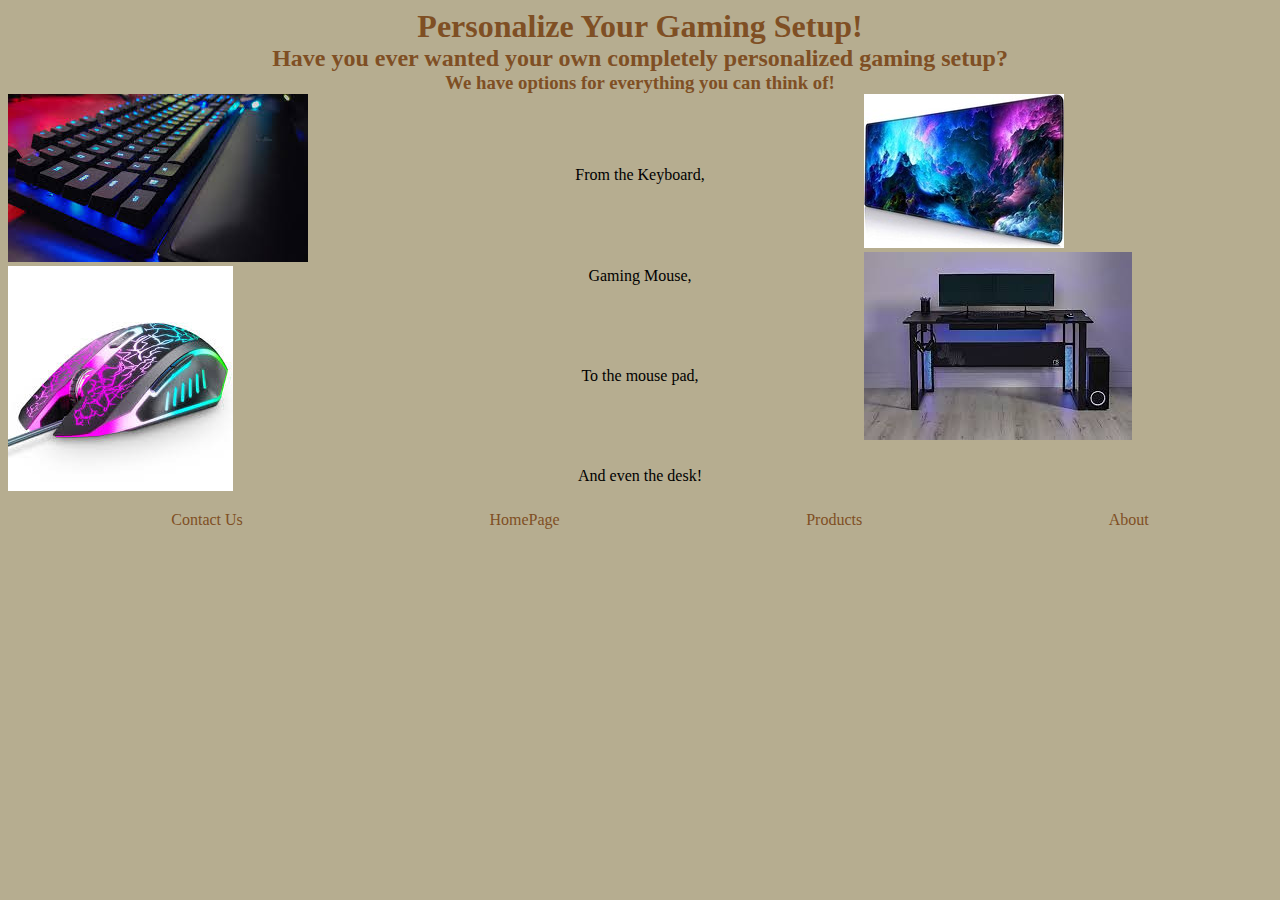
<file: index.html>
<!DOCTYPE html>
<html lang="en-US">
    <head>
		<meta charset="UTF-8">
		<meta name="viewport" content="width=device-width, initial-scale=1.0">
        <link rel="stylesheet" href="./CSS/style.css">
        <title>Personalize Your Gaming Setup!</title>
        <link rel="stylesheet" href="./Assets/hamburger menu.jpg" />
    </head>
    <body>
        <main>
            <div class="top-text">
                <h1 id="page-title" class="center">
                    Personalize Your Gaming Setup!
                </h1>
                <h2 class="center">
                    Have you ever wanted your own completely personalized gaming
                    setup?
                </h2>
                <h3 class="center">
                    We have options for everything you can think of!
                </h3>
            </div>
            <div id="grid-container">
                <div class="grid-container-images">
                    <img srcset="./assets/keyboard large.jpg 300w ./assets/keyboard small.jpg 150w"
                    sizes="(max-width: 600px) 500px,
                    1000px"
                    src="./Assets/keyboard large.jpg"
                     alt="keyboard" />
                    <div class="grid-container-images"></div>
                    <img srcset="./assets/gaming mouse large.jpg 225w ./assets/gaming mouse small.jpg 150w"
                    sizes="(max-width: 600px) 500px,
                    1000px"
                    src="./Assets/gaming mouse large.jpg"
                     alt="gaming mouse" />
                </div>
                <div  id="grid-container-text">
                    <p class="center">From the Keyboard,</p>
                    <p class="center">Gaming Mouse,</p>
                    <p class="center">To the mouse pad,</p>
                    <p class="center">And even the desk!</p>
                </div>
                <div class="grid-container-images">
                    <img srcset="./assets/gaming mousepad large.jpg 220w ./assets/gaming mousepad small.jpg 150w"
                    sizes="(max-width: 600px) 500px,
                    1000px"
                    src="./Assets/gaming mousepad large.jpg"
                    alt="gaming mousepad" /> 
                    <div class="grid-container-images">
                    <img srcset="./assets/gaming desk large.jpg 268w ./assets/gaming mousepad small.jpg 150w"
                    sizes="(max-width: 600px) 500px,
                    1000px"
                    src="./Assets/gaming desk large.jpg"
        </div>
        </div>
        </main>
        <footer>
            <script>
                function openMobileNavigationMenu() {
                 var x = document.getElementById("navigation");
                 if (x.className === "") {
                 x.className += "responsive";
                 } else {
                 x.className = "";
                 }
                }
                </script>
            <nav>
                <a class="icon">
                <I class="hamburger menu"></I>
                </a>
                <a class="icon" onclick="openMobileNavigationMenu()">
                    <i class="hamburger menu"></i>
                    </a>
                   
            </nav>
            <div class="footer">
                <ul class="footer-nav-links">
                    <li><a href="contact.html">Contact Us</a></li>
                    <li><a href="index.html">HomePage</a></li>
                    <li><a href="product.html">Products</a></li>
                    <li><a href="#">About</a></li>
                </ul>
            </div>
        </footer>
    </body>
</file>
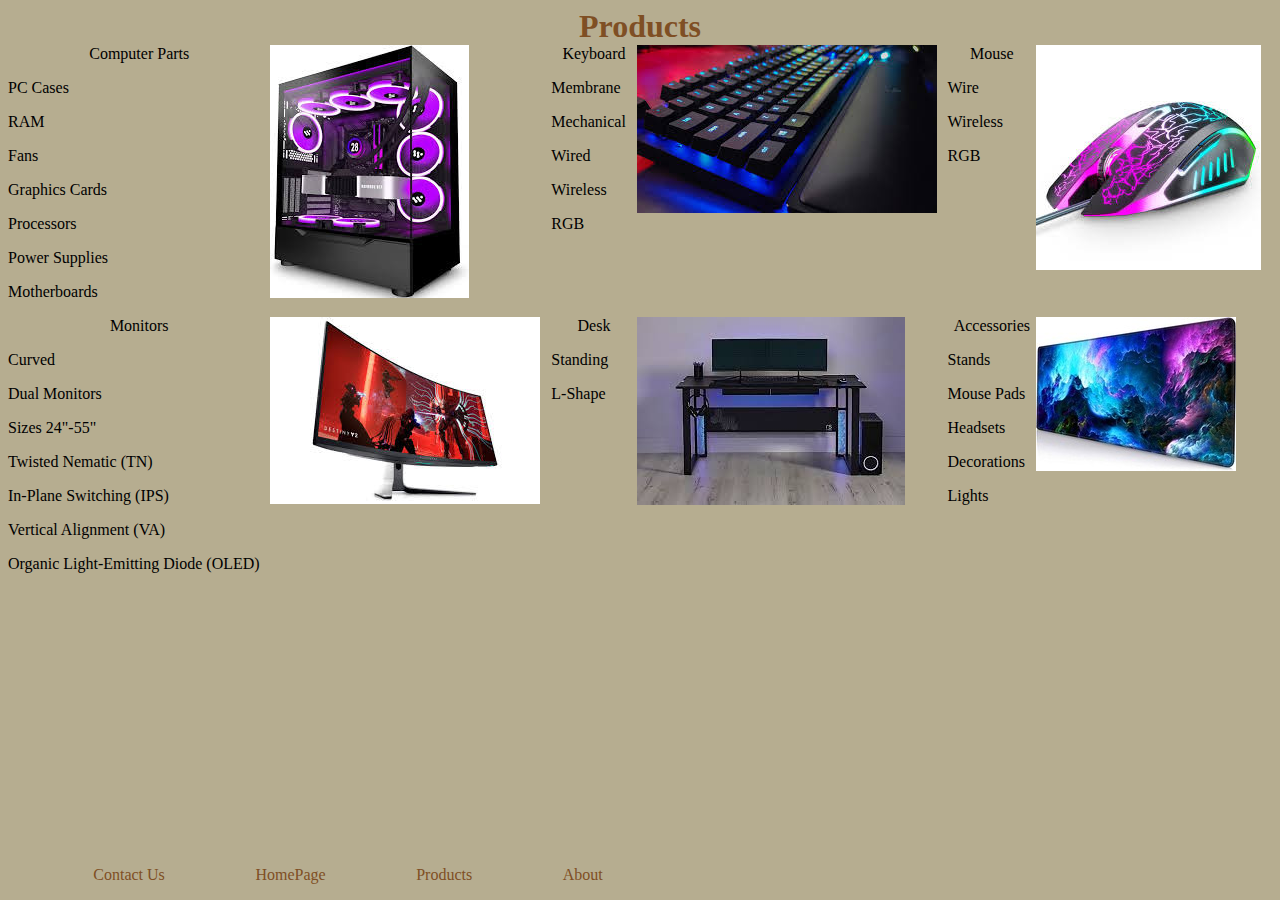
<file: product.html>
<!DOCTYPE html>
<html lang="en-US">
<head>
  <meta charset="UTF-8">
		<meta name="viewport" content="width=device-width, initial-scale=1.0">
  <title> Products </title>
  <link rel="stylesheet" href="./CSS/product.css">
  <link rel="stylesheet" href="./Assets/hamburger menu.jpg" />
</head>	
<body>
<main>
  <div class="top-text">
<h1 id="page-title" class="center">
              Products </h1>
</div>

<div class="grid-container">
	<div class="grid-item1">
	<p class="center">Computer Parts </p>
    <p>PC Cases</p>
    <p>RAM</p>
    <p>Fans</p>
    <p>Graphics Cards</p>
    <p>Processors</p>
    <p>Power Supplies</p>
    <p>Motherboards</p>
    </div>
    <div class="grid-item2">
      <img srcset="./assets/pc case large.jpg 199w ./assets/pc case small 150w"
      sizes="(max-width: 600px) 500px,
      1000px"
      src="./Assets/pc case large.jpg"
      alt="pc case" />
      </div>
  <div class="grid-item3">
    <p class="center">Keyboard</p>
    <p>Membrane</p>
    <p>Mechanical</p>
    <p>Wired</p>
    <p>Wireless</p>
    <p>RGB</p>
    </div>
    <div class="grid-item4">
      <img srcset="./assets/keyboard large.jpg 300w ./assets/keyboard small.jpg 150w"
      sizes="(max-width: 600px) 500px,
      1000px"
      src="./Assets/keyboard large.jpg"
       alt="keyboard" />
       </div>
      <div class="grid-item5">
        <p class="center">Mouse</p>
        <p>Wire</p>
        <p>Wireless</p>
        <p>RGB</p>
        </div>
      <div class="grid-item6">
      <img srcset="./Assets/gaming mouse large.jpg 225w ./assets/gaming mouse small.jpg 150w"
      sizes="(max-width: 600px) 500px,
      1000px"
      src="./Assets/gaming mouse large.jpg"
       alt="gaming mouse" />
       </div>
       <div class="grid-item7">
        <p class="center">Monitors</p>
        <p>Curved</p>
        <p>Dual Monitors</p>
        <p>Sizes 24"-55"</p>
        <p>Twisted Nematic (TN)</p>
        <p>In-Plane Switching (IPS)</p>
        <p>Vertical Alignment (VA)</p>
        <p>Organic Light-Emitting Diode (OLED)</p>
      </div>
      <div class="grid-item8">
      <img srcset="./assets/pc monitor large.jpg 270w ./assets/pc monitor small 150w"
      sizes="(max-width: 600px) 500px,
      000px"
      src="./Assets/pc monitor large.jpg"
      alt="pc monitor" />
     </div>
    <div class="grid-item9">
    <p class="center">Desk</p>
     <p>Standing</p>
     <p>L-Shape</p>
     </div>
    <div class="grid-item10">
    <img srcset="./Assets/gaming desk large.jpg 268w ./assets/gaming mousepad small.jpg 150w"
    sizes="(max-width: 600px) 500px,
    1000px"
    src="./Assets/gaming desk large.jpg"</div>
    </div>
<div class="grid-item11">
  <p class="center">Accessories</p>
  <p>Stands</p>
  <p>Mouse Pads</p>
  <p>Headsets</p>
  <p>Decorations</p>
  <p>Lights</p>
  </div>
  <div class="grid-item12">
    <img srcset="./Assets/gaming mousepad large.jpg 220w ./assets/gaming mousepad small.jpg 150w"
    sizes="(max-width: 600px) 500px,
    1000px"
    src="./Assets/gaming mousepad large.jpg"
    alt="gaming mousepad" /> 
</div>
</div>
  </main>
<footer>

  <script>
    function openMobileNavigationMenu() {
     var x = document.getElementById("navigation");
     if (x.className === "") {
     x.className += "responsive";
     } else {
     x.className = "";
     }
    }
    </script>
<nav>
    <a class="icon">
    <I class="hamburger menu"></I>
    </a>
    <a class="icon" onclick="openMobileNavigationMenu()">
        <i class="hamburger menu"></i>
        </a>
       
</nav>
  <div class="footer-nav">
    <ul class="footer-nav-links">
        <li><a href="contact.html">Contact Us</a></li>
        <li><a href="index.html">HomePage</a></li>
        <li><a href="product.html">Products</a></li>
        <li><a href="#">About</a></li>
    </ul>
  </div>
</footer>
</html>
</file>
<file: CSS/style.css>
#page-title {
    margin: auto;
    text-align: center;
    color: #7f4f24;
}
.center {
    margin: auto;
    text-align: center;
}

body {
    background-color: #b6ad90;
}

.top-text {
    color: #7f4f24;
}
.grind-container-text {
    background-color: #7f4f24;
}
.grind-container{
    grid-template-columns: auto auto auto auto;
}
.column {
    float: left;
    width: 33.33%;
} 
.row:after {
    content: "";
    display: table;
    clear: both;
}
img {
    max-width: 70%;
}
@media screen and (min-width: 500px) {
img {
    max-width: 100%;
}
}
p {
    margin: 100px;
}

.footer-nav {
    overflow: hidden;
    position: fixed;
    bottom: 0;
    width: 100%;
}

.footer-nav-links {
    list-style: none;
    display: flex;
    flex-direction: row;
    justify-content: space-around;
}

.footer-nav-links li a {
    text-decoration: none;
    color: #7f4f24;
}

.responsive a:not(.icon) {
    display: block;
   }
   


/* Desktop */
@media only screen and (min-width: 768px) {
    #grid-container {
        display: grid;
        grid-template-columns: repeat(3, 1fr);
        gap: 20px;
    }

    #grid-container-text {
        display: flex;
        flex-direction: column;
    }
}

@media screen and (min-width: 500px) {
    .icon {
    display: none;
    }
    }
    

/* Mobile */
@media only screen and (min-width: 600px) {
    #grid-container-text {
        display: flex;
        flex-direction: column;
        align-items: center;
        width: 100%; 
    }

    #grid-container-text p {
        margin-bottom: 10px; 
    }
    #grid-container-images{
      display: flex;
        flex-wrap: wrap; 
        justify-content: center;
        gap: 10px; 
    }
}

nav a:not(.icon) {
    display: none;
    }
    @media screen and (min-width: 500px) {
    .icon {
    display: none;
    }
     nav a:not(.icon) {
     display: inline;
     }
    }
</file>
<file: CSS/product.css>
#page-title {
    float: center;
    width: 16.67%;
    background-color:#b6ad90;
}
.center {
    margin: auto;
    text-align: center;
}

body {
    background-color: #b6ad90;
}

.top-text {
    color: #7f4f24;
}
.column {
    float: center;
    width: 16.67%;
}
.grid-container {
        display: grid;
        grid-template-columns: auto auto auto auto auto auto;
 }

.row:after {
    content: "";
    display: table;
    clear: both;
}
img {
    max-width: 70%;
}
@media screen and (min-width: 500px) {
img {
    max-width: 100%;
}
}

.footer-nav {
    width: 50%;
    position: absolute;
    bottom: 0px;
}

.footer-nav-links {
    list-style: none;
    display: flex;
    flex-direction: row;
    justify-content: space-around;
}

.footer-nav-links li a {
    text-decoration: none;
    color: #7f4f24;
}

.responsive a:not(.icon) {
    display: block;
   }
   

@media only screen and (min-width: 768px) {
    #grid-container {
        display: grid;
        grid-template-columns: repeat(6, 1fr);
        gap: 30px;
    }

    #grid-container-text {
        display: flex;
        flex-direction: column;
    }
}

@media screen and (min-width: 500px) {
    .icon {
    display: none;
    }
    }

@media only screen and (min-width: 600px) {
    #grid-container-text {
        display: flex;
        flex-direction: column;
        align-items: center;
        width: 100%; 
    }

    #grid-container-text p {
        margin-bottom: 10px; 
    }
    #grid-container-images{
      display: flex;
        flex-wrap: wrap; 
        justify-content: center;
        gap: 10px; 
    }
}

nav a:not(.icon) {
    display: none;
    }
    @media screen and (min-width: 500px) {
    .icon {
    display: none;
    }
     nav a:not(.icon) {
     display: inline;
     }
    }
</file>
